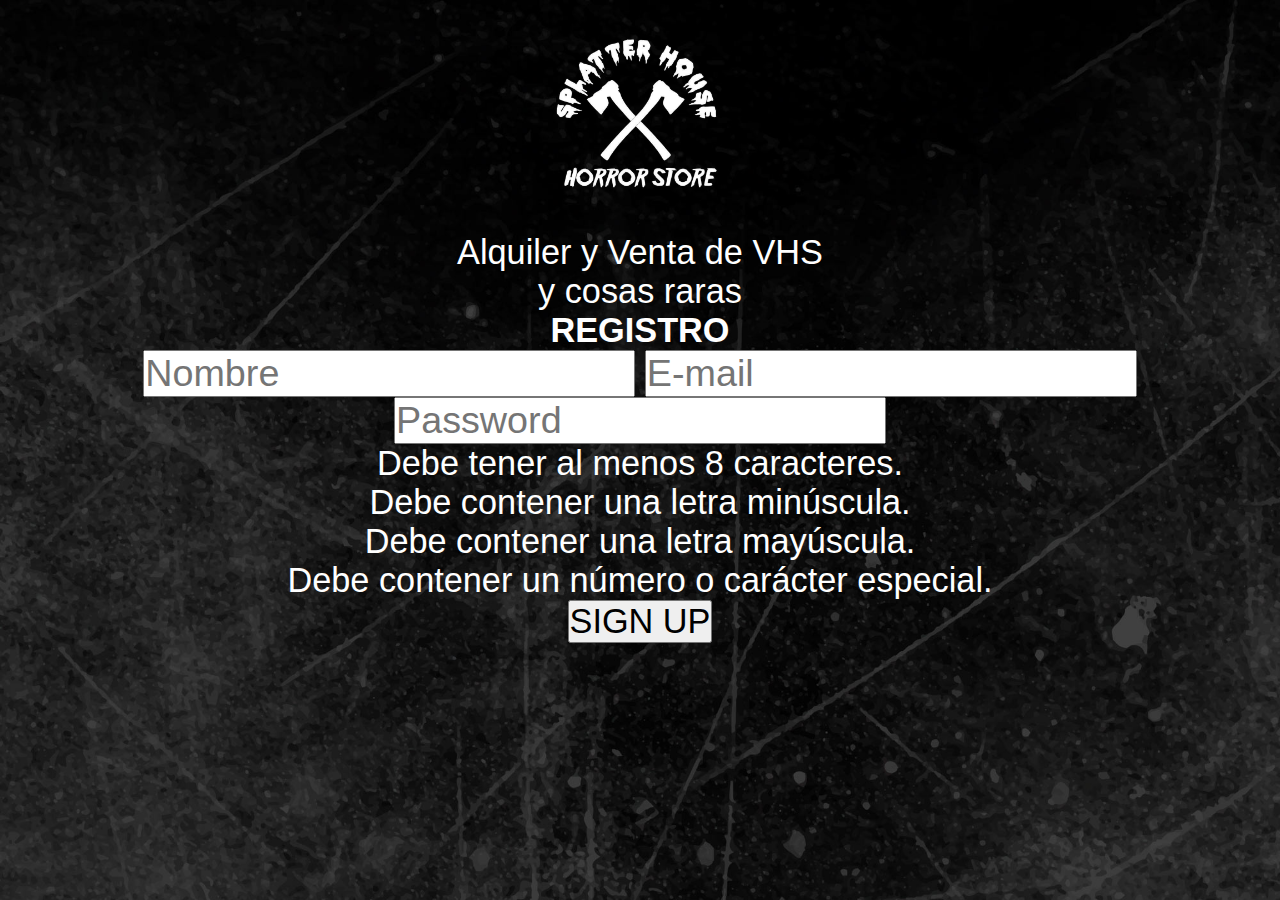
<file: index.html>
<!DOCTYPE HTML>
<html>
<head>
<title>SPLATTER SIMULATOR SIGN UP</title>
<meta name="viewport" content="width=device-width, initial-scale=1.0">
<link rel="stylesheet" href="https://dhbhdrzi4tiry.cloudfront.net/cdn/sites/foundation.min.css">
<link rel="stylesheet" type="text/css" href="css/style.css">

</head>

<body class="centered">

<div class="row">
    <div class="large-12 columns large-centered">
        <div class="row">
            <div class="columns small-3 large-3">&nbsp;</div>
            <div class="columns small-6 large-6 login">
                <figure class="align-center">
                    <img src="js/images/LOGO-2.png" width="200px">
                    <br><br>
                    <figcaption class="align-center">Alquiler y Venta de VHS <br>y cosas raras</figcaption>
                </figure>
                <form name='form-login' id="formulario">
                    <h1>REGISTRO</h1>
                    <label for="name">
                        <input type="text" id="name" placeholder="Nombre" required>
                    </label>
                    <span id="alert-1"></span>
                    <label for="email">
                        <input type="email" id="email" placeholder="E-mail" required>
                    </label>
                    <span id="alert-2"></span>
                    <label for="pw">
                        <input type="password" id= "pw" placeholder="Password" required>
                    </label>
                    <span id="alert-3"></span>
                    <ul class="helper-text">
                        <li class="length">Debe tener al menos 8 caracteres.</li>
                        <li class="lowercase">Debe contener una letra minúscula.</li>
                        <li class="uppercase">Debe contener una letra mayúscula.</li>
                        <li class="special">Debe contener un número o carácter especial.</li>
                    </ul>
                    <input class="button large warning" id="rgstr_btn" type="submit" value="SIGN UP" onclick="store()">
                </form>
            </div>
            <div class="columns small-3 large-3">&nbsp;</div>
        </div>
    </div>
</div>

    <!-- SCRIPT -->
    <script type="text/javascript" src="js/1.js" charset="utf-8"></script>

</body>
</html>
</file>
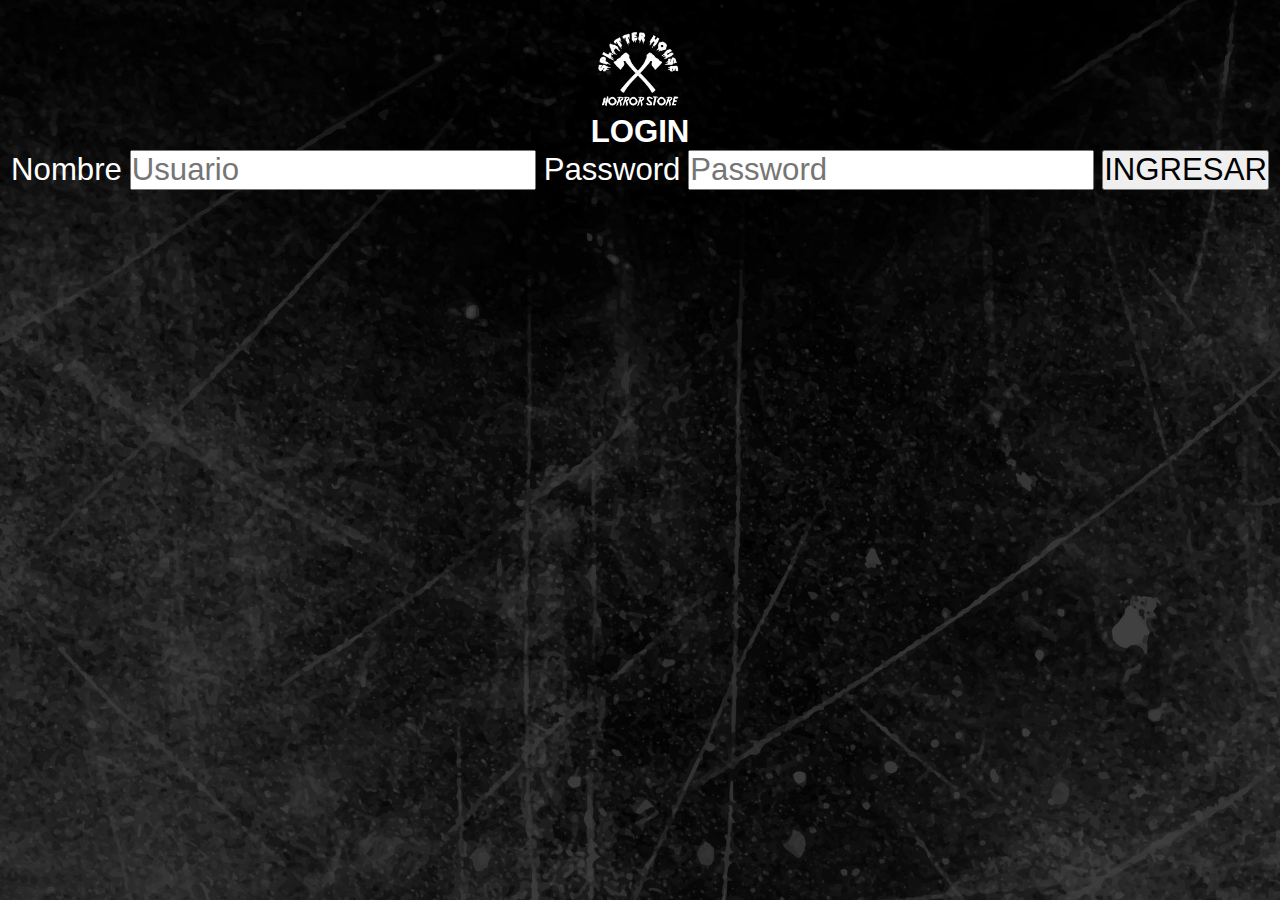
<file: 2.html>
<!DOCTYPE HTML>
<html>
<head>
<title>SPLATTER LOGIN</title>
<meta name="viewport" content="width=device-width, initial-scale=1.0">
<link rel="stylesheet" href="https://dhbhdrzi4tiry.cloudfront.net/cdn/sites/foundation.min.css">
<link rel="stylesheet" type="text/css" href="css/style.css">

</head>

<body class="centered">
    <div class="large-12 columns large-centered">
        <div class="row">
            <div class="columns small-4 large-4">&nbsp;</div>
            <div class="columns small-4 large-4 login">
                <figure class="align-center">
                    <img src="js/images/LOGO-2.png" width="100px">
                </figure>
                <form name="form-login" id="pasoDos">
                    <h1>LOGIN</h1>
                    <label for="userName">Nombre</label>
                    <input type="text" id="userName" placeholder="Usuario" required>
                    <label for="userPw">Password</label>
                    <input type="password" id= "userPw" placeholder="Password" required>
                    <span id="alert-3"></span>
                    <input class="button large warning"  id= "login_btn" type="submit" value="INGRESAR" onclick="check()">
                </form>
            </div>
            <div class="columns small-4 large-4">&nbsp;</div>
        </div>
    </div>

    <!-- SCRIPT -->
    <script type="text/javascript" src="js/2.js" charset="utf-8"></script>

</body>
</html>
</file>
<file: css/style.css>
@import url('https://stackpath.bootstrapcdn.com/font-awesome/4.7.0/css/font-awesome.min.css');
@import url(https://fonts.googleapis.com/css?family=Montserrat:300,400,500,600,700);

* {
  margin: 0;
  padding: 0;
  box-sizing: border-box;
  font-family: 'Arial', sans-serif;
  font-size: 1.1em;
}

/*********** RESET ***********/
body{background-color:black; background-image:url(../js/images/BG.jpg); background-size:cover;}
button{font-weight: 600; padding:0; margin:0!important;}
small {font-size:.8em;}
ul {margin:none; padding:none; font-size:1em;}
li {list-style:none;}
label {color:#fff;}
#pasoUno img, #pasoUno figure {margin: 1em;}
.row div {color:#fff;}
.row article {color:#fff; font-size:14px;}
.cardTitle, .buttonCTA, .cardPrice {font-size:18px; font-weight:bold;}
.top-bar, .top-bar ul, .callout.large {background-color:#000; color:#fff;}
.top-bar-right {background-color:#000; padding:1em; color:#fff; font-size:.8em;}
.login {text-align:center;}
.column {margin-bottom:5%; width: 25%!important;}
.column:last-child, .columns:last-child {float:left;}
.lista label {color:goldenrod!important;}

#galeria {min-height:50vh;}

/*********** MODAL ***********/
.cart-modal-overlay {
  position:fixed;
  top:0;
  left:0;
  width:100%;
  height:100%;
  background-color:rgba(0, 0, 0, .5);
  z-index:2;
  transform:translateX(-200%);
  transition:.5s ease-out;
  text-align:center!important;
}
.cart-modal {
  height:100vh;
  width:50%;
  background-color:rgb(50,50,50);
  float:right;
  overflow:scroll;
  overflow-x:hidden;
}
#cerrar-btn {
  font-size:1.8rem;
  float:right;
  margin:1em;
  color:white;
  cursor:pointer;
}
.cart-is-empty {
  color:white;
  text-align:center;
  font-size:1.5rem;
  margin-bottom:1em;
  display:none;
}
.total {
  text-align:center;
  margin:2em 0 2em 0;
}
.cart-total {
  color:white;
  text-align:center;
  margin:0 auto!important;
  padding:0!important;
}
.total-price {
  color:white;
}
#cart, .cart-quantity {font-size:24px!important; font-weight:bold;}
#cart:hover {cursor:pointer;}
.cart-modal, .cart-quantity, #cart {color:goldenrod!important;}
.intro{
   padding:60px 30px;
   color:#333;
   margin-bottom:15px;
   line-height:1.5;
   text-align:center;
}
.intro h1 {
   font-size:18pt;
   padding-bottom:15px;
}
.intro p{
   font-size:14px;
}
.action{
   text-align:center;
   display:block;
   margin-top:20px;
}
.product-rows {
  margin-top:3em;
  width:95%;
  margin-left:auto;
  margin-right:auto;
  
}
.product-row {
  display:flex;
  align-items:center;
}
.cart-image {
  width:10rem;
  margin:1em;
}
.cart-price {
  color:white;
  font-size:1.5rem;
  font-weight:bolder;
}
.product-quantity {
  width:4rem;
  font-size:2rem;
  margin:1em;
}
.remove-btn {
  padding:1em 2em;
  background-color:red;
  color:white;
  outline:none;
  border:none;
  cursor:pointer;
  margin-left:3rem;
  font-weight:bolder;
}
.remove-btn:active {
  transform:translateY(5px);
}
@media (max-width:1000px){
  .cart-modal {
    width:100vw;
  }
  .product-row {
    flex-direction:column;
    text-align:center;
    margin-bottom:2em;
  }
  .remove-btn {
    margin:0
  }
  .product-quantity {
    margin:.5em 0 .5em 0
  }
}

/*********** ***********/
a.btn {
  text-decoration:none;
  color:#666;
  border:2px solid #666;
  padding:10px 15px;
  display:inline-block;
  margin-left:5px;
}
a.btn:hover{
  background: #666;
  color: #fff;
  transition: .3s;
  -webkit-transition: .3s;
}
.btn:before{
  font-family:FontAwesome;
  font-weight:normal;
  margin-right:10px;
}
article li{
  color:goldenrod;
  font-size:15px;
  margin-left:33px;
  line-height:1.5;
  padding:5px;
}
article h1, article h2, article h3, article h4, article p{
  color:goldenrod;
}
article p{
  font-size:15px;
  line-height:1.5;
}


/* MEDIA QUERIES */
@media only screen and (min-width: 1280px){
}
@media only screen and (max-width: 728px){
  .column {
      width:50%!important;
      min-height:280px;
  }
}
</file>
